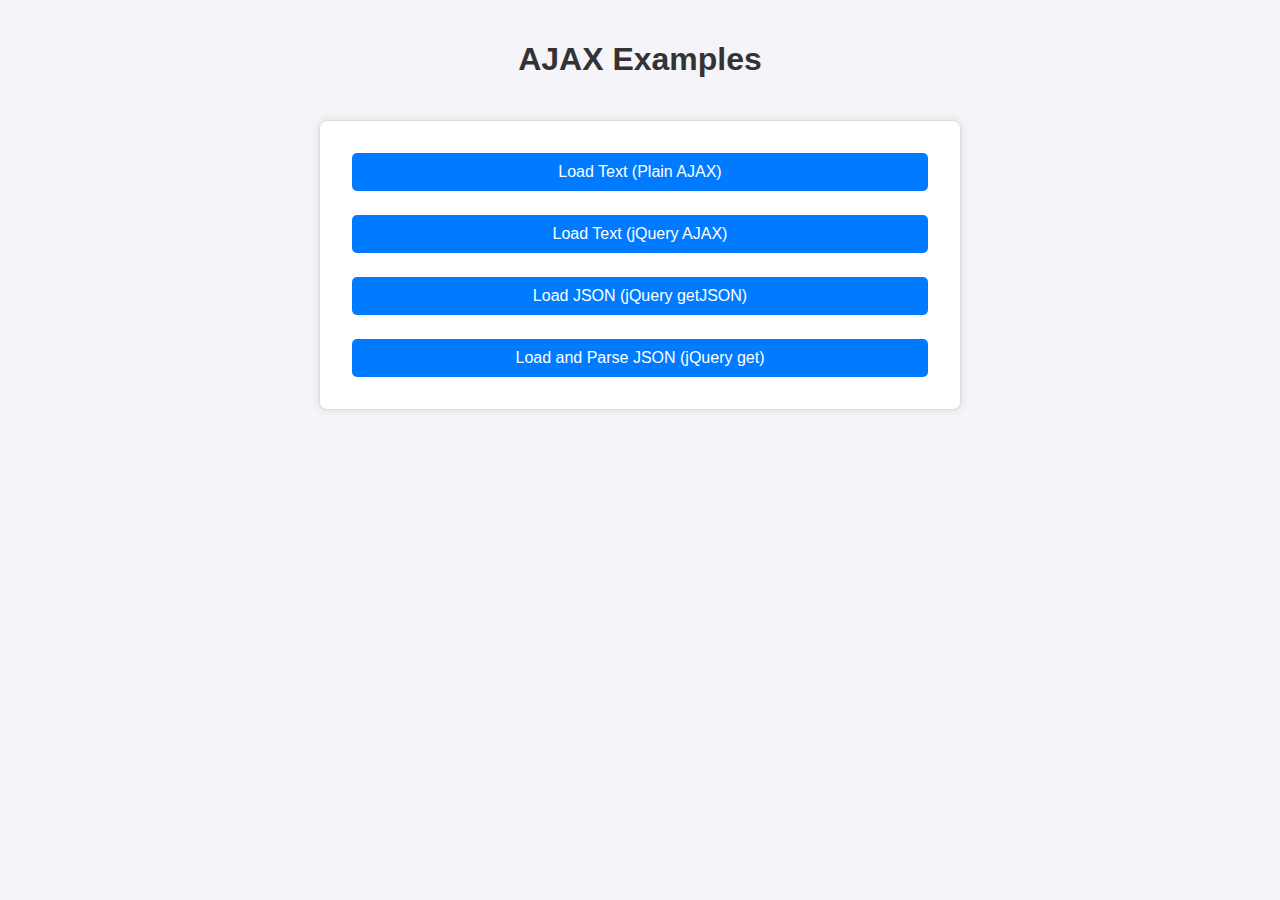
<file: pro10/index.html>
<!DOCTYPE html>
<html lang="en">

<head>
    <meta charset="UTF-8">
    <meta name="viewport" content="width=device-width, initial-scale=1.0">
    <title>AJAX Examples</title>
    <script src="https://ajax.googleapis.com/ajax/libs/jquery/3.6.0/jquery.min.js"></script>
    <style>
        body {
            font-family: Arial, sans-serif;
            margin: 0;
            padding: 0;
            background-color: #f4f4f9;
        }

        h1 {
            text-align: center;
            color: #333;
            padding: 20px 0;
        }

        #content {
            display: flex;
            flex-direction: column;
            max-width: 600px;
            margin: 20px auto;
            padding: 20px;
            border: 1px solid #ddd;
            border-radius: 8px;
            background-color: #fff;
            box-shadow: 0 0 10px rgba(0, 0, 0, 0.1);
        }

        button {
            display: inline-block;
            padding: 10px 15px;
            margin: 12px;
            border: none;
            border-radius: 5px;
            background-color: #007bff;
            color: #fff;
            font-size: 16px;
            cursor: pointer;
            transition: box-shadow 0.3s;
        }

        button:hover {
            box-shadow: 0 0 0 2px #fff, 0 0 0 4px #007bff;
        }

        #output {
            display: none;
            margin-top: 20px;
            padding: 10px;
            border-radius: 5px;
            white-space: pre-wrap;
            max-height: 300px;
            overflow-y: auto;
        }

        #output.plain-ajax {
            background-color: #f0f8ff;
            border: 1px solid #b0c4de;
        }

        #output.jquery-ajax {
            background-color: #f5fffa;
            border: 1px solid #98fb98;
        }

        #output.jquery-json {
            background-color: #fffaf0;
            border: 1px solid #ffd700;
        }

        #output.parse-json {
            background-color: #fff0f5;
            border: 1px solid #ff69b4;
        }
    </style>
</head>

<body>
    <h1>AJAX Examples</h1>
    <div id="content">
        <button id="plain-ajax-btn">Load Text (Plain AJAX)</button>
        <button id="jquery-ajax-btn">Load Text (jQuery AJAX)</button>
        <button id="jquery-json-btn">Load JSON (jQuery getJSON)</button>
        <button id="parse-json-btn">Load and Parse JSON (jQuery get)</button>
        <div id="output"></div>
    </div>

    <script>
        // Function to show the output div with a specific class for styling
        function showOutput(className) {
            const output = document.getElementById('output');
            output.className = className;
            output.style.display = 'block';
        }

        // Plain AJAX Example (XMLHttpRequest)
        document.getElementById('plain-ajax-btn').addEventListener('click', function () {
            var xhr = new XMLHttpRequest();
            xhr.open('GET', 'textfile.txt', true);  // Open a GET request to 'textfile.txt'
            xhr.onload = function () {
                if (xhr.status === 200) {  // Check if the request was successful
                    document.getElementById('output').innerText = xhr.responseText;  // Show the response text
                }
                showOutput('plain-ajax');  // Show the output area
            };
            xhr.send();  // Send the request to the server
        });

        // jQuery AJAX Example
        $('#jquery-ajax-btn').on('click', function () {
            $.ajax({
                url: 'textfile.txt',  // The file to load
                method: 'GET',  // The HTTP method (GET)
                success: function (data) {  // Function to handle the response
                    $('#output').text(data);  // Show the response text
                }
            }).always(function () {
                showOutput('jquery-ajax');  // Show the output area after request
            });
        });

        // jQuery getJSON Example
        $('#jquery-json-btn').on('click', function () {
            $.getJSON('data.json', function (data) {
                $('#output').text(JSON.stringify(data, null, 2));  // Show formatted JSON data
            }).always(function () {
                showOutput('jquery-json');  // Show the output area after request
            });
        });

        // jQuery get Example with Manual JSON Parsing
        $('#parse-json-btn').on('click', function () {
            $.get('data.json', function (data) {
                let jsonData = (typeof data === 'string') ? JSON.parse(data) : data;  // Parse JSON if it's a string
                $('#output').text(JSON.stringify(jsonData, null, 2));  // Show formatted JSON data
            }).always(function () {
                showOutput('parse-json');  // Show the output area after request
            });
        });
    </script>
</body>

</html>
</file>
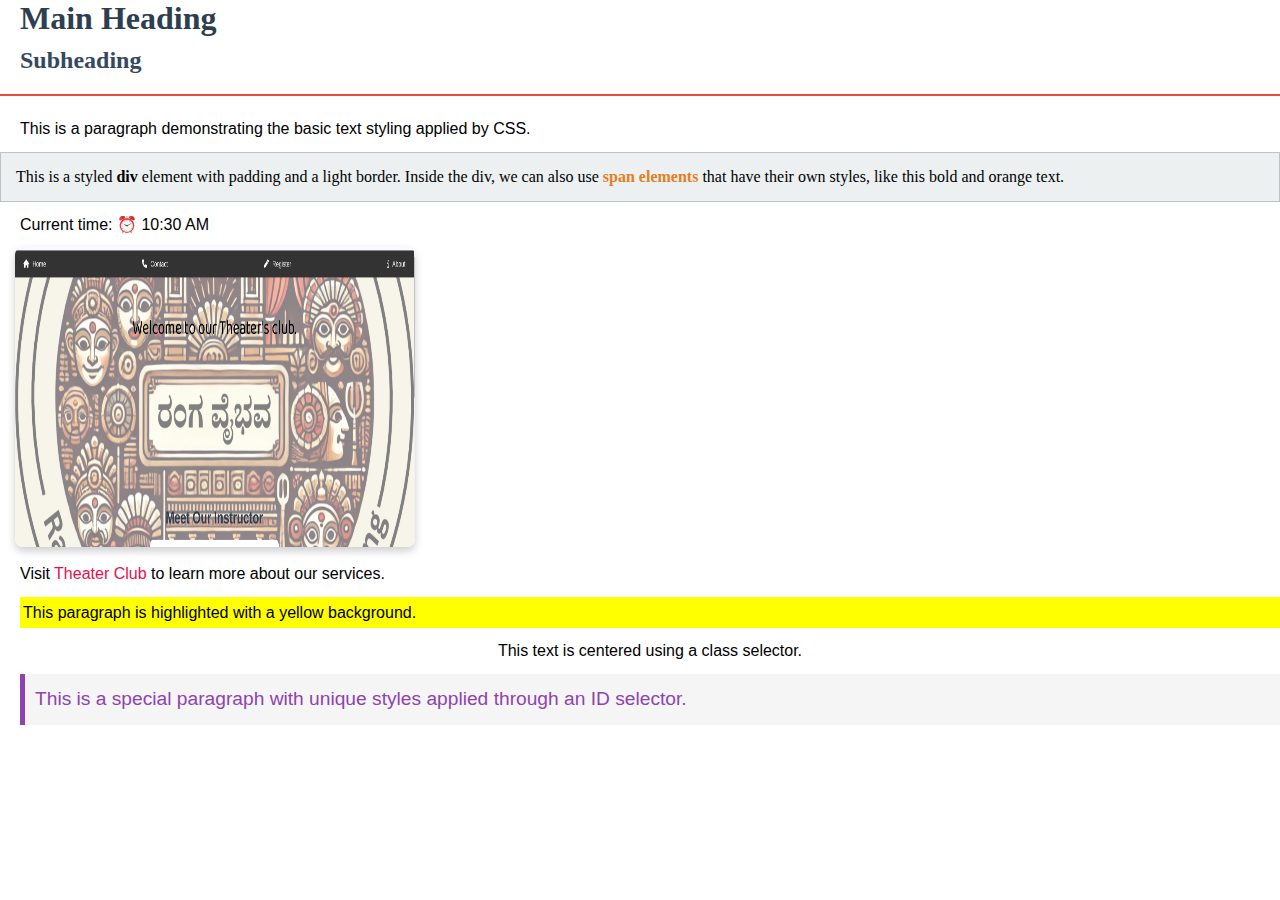
<file: pro3/index.html>
<!DOCTYPE html>

<head>
    <title>Styled HTML Page</title>
    <link rel="stylesheet" href="style.css">
</head>

<body>

    <h2>Main Heading</h2>
    <h3>Subheading</h3>
    <hr>
    <p>This is a paragraph demonstrating the basic text styling applied by CSS.</p>

    <div>
        This is a styled <strong>div</strong> element with padding and a light border. Inside the div, we can also use
        <span>span elements</span> that have their own styles, like this bold and orange text.
    </div>

    <p>Current time: <time>10:30 AM</time></p>

    <img src="img1.png" alt="Placeholder Image">

    <p>Visit <a href="https://theaterclubrrce.netlify.app/">Theater Club</a> to learn more about our services.</p>

    <p class="highlight">This paragraph is highlighted with a yellow background.</p>
    <p class="center">This text is centered using a class selector.</p>

    <p id="special-paragraph">This is a special paragraph with unique styles applied through an ID selector.</p>

</body>

</html>
</file>
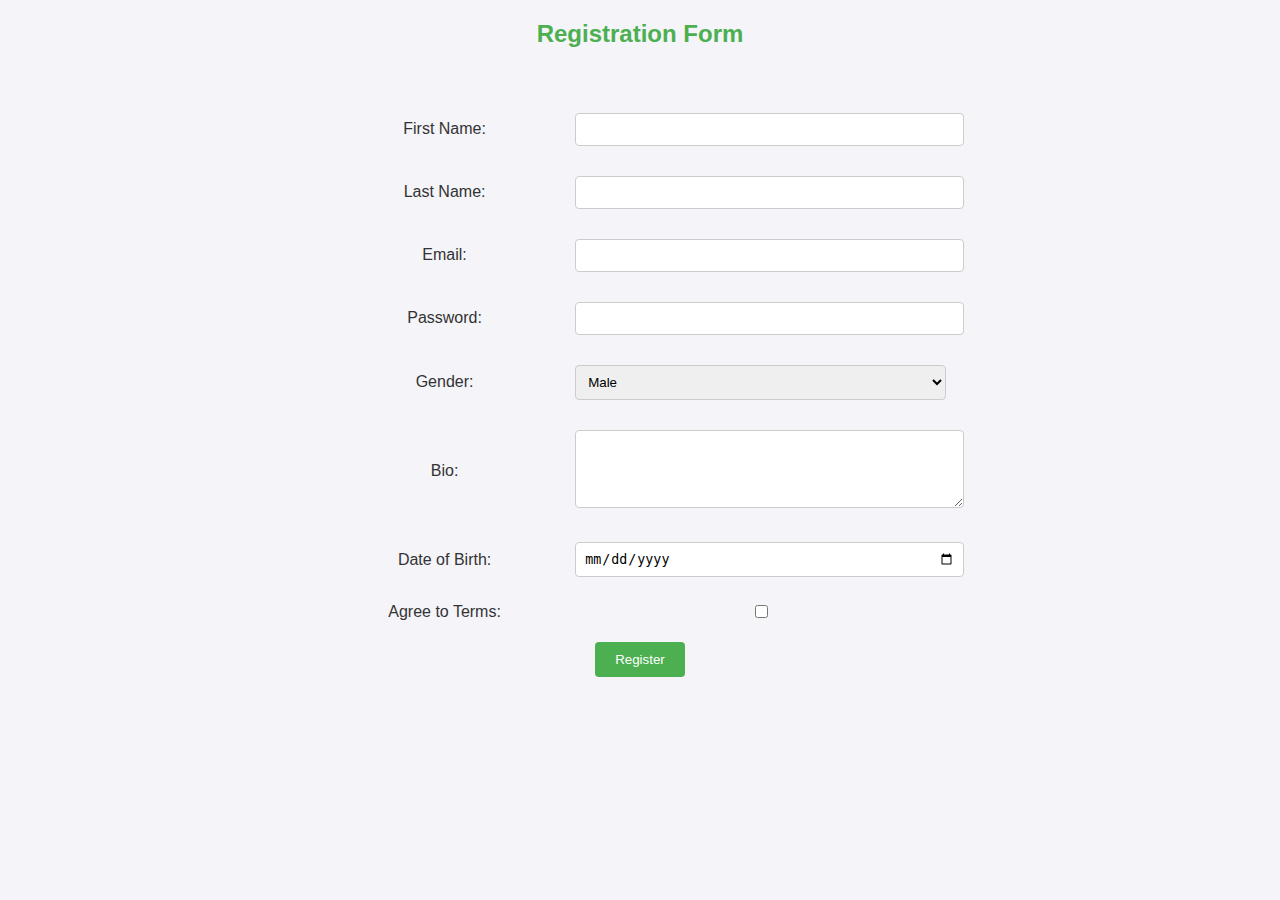
<file: pro4/index.html>
<!DOCTYPE html>
<html lang="en">
<head>
    <meta charset="UTF-8">
    <meta name="viewport" content="width=device-width, initial-scale=1.0">
    <title>Registration Form</title>
    <style>
        body {
            font-family: Arial, sans-serif;
            background-color: #f4f4f9;
            color: #333;
            text-align: center;
        }
        table {
            width: 50%;
            margin: 50px auto;
            border-collapse: collapse;
        }
        td {
            padding: 10px;
        }
        input[type="text"], input[type="email"], input[type="password"], select, textarea, input[type="date"] {
            width: 100%;
            padding: 8px;
            margin: 5px 0;
            border: 1px solid #ccc;
            border-radius: 4px;
        }
        input[type="submit"] {
            background-color: #4CAF50;
            color: white;
            padding: 10px 20px;
            border: none;
            border-radius: 4px;
            cursor: pointer;
        }
        input[type="submit"]:hover {
            background-color: #45a049;
        }
        h2 {
            color: #4CAF50;
        }
        .form-group {
            margin-bottom: 15px;
        }
        textarea {
            resize: vertical;
        }
    </style>
</head>
<body>
    <h2>Registration Form</h2>
    <form action="#" method="post">
        <table>
            <tr>
                <td><label for="fname">First Name:</label></td>
                <td><input type="text" id="fname" name="fname" required></td>
            </tr>
            <tr>
                <td><label for="lname">Last Name:</label></td>
                <td><input type="text" id="lname" name="lname" required></td>
            </tr>
            <tr>
                <td><label for="email">Email:</label></td>
                <td><input type="email" id="email" name="email" required></td>
            </tr>
            <tr>
                <td><label for="password">Password:</label></td>
                <td><input type="password" id="password" name="password" required></td>
            </tr>
            <tr>
                <td><label for="gender">Gender:</label></td>
                <td>
                    <select id="gender" name="gender">
                        <option value="male">Male</option>
                        <option value="female">Female</option>
                        <option value="other">Other</option>
                    </select>
                </td>
            </tr>
            <tr>
                <td><label for="bio">Bio:</label></td>
                <td><textarea id="bio" name="bio" rows="4"></textarea></td>
            </tr>
            <tr>
                <td><label for="dob">Date of Birth:</label></td>
                <td><input type="date" id="dob" name="dob"></td>
            </tr>
            <tr>
                <td><label for="terms">Agree to Terms:</label></td>
                <td><input type="checkbox" id="terms" name="terms" required></td>
            </tr>
            <tr>
                <td colspan="2"><input type="submit" value="Register"></td>
            </tr>
        </table>
    </form>
</body>
</html>
</file>
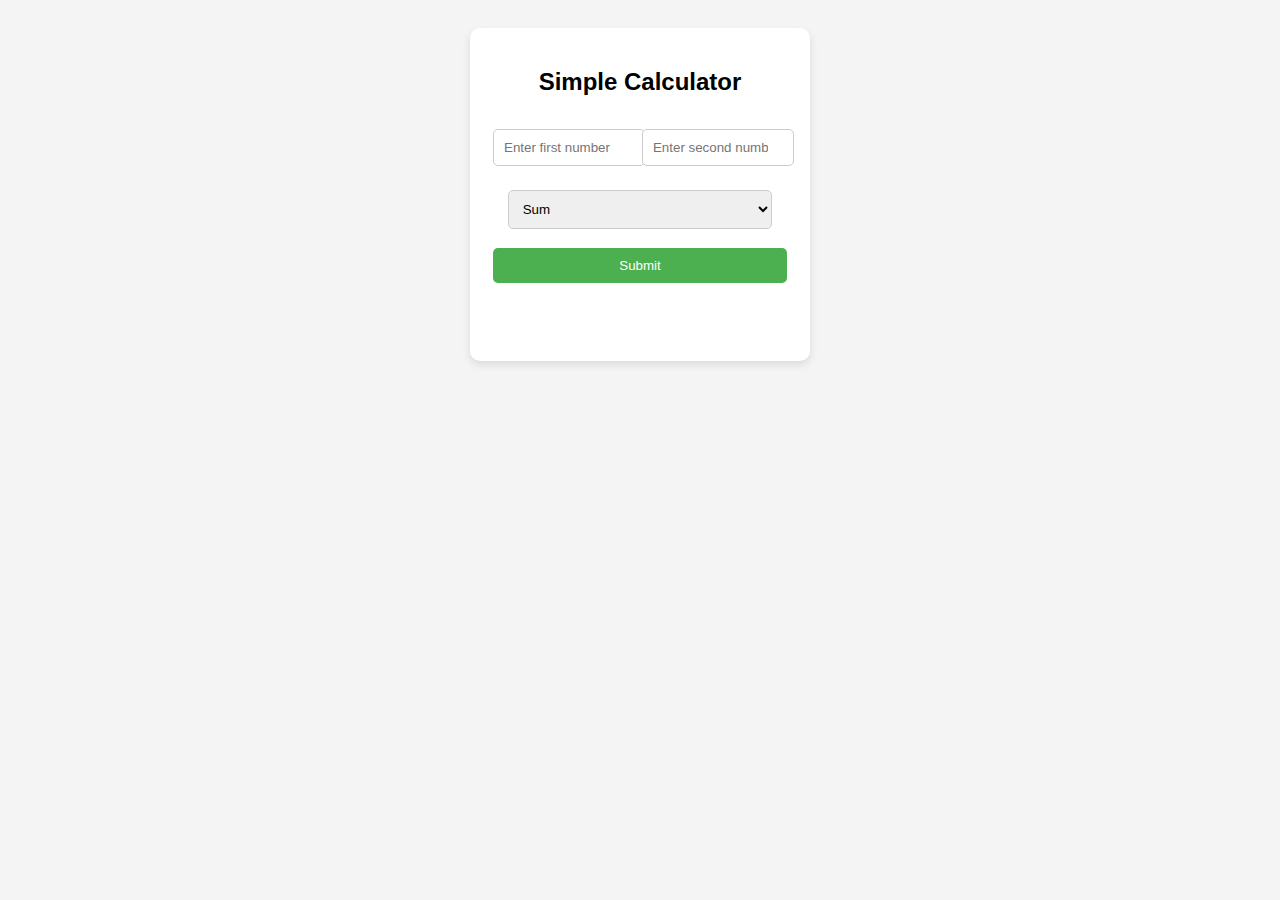
<file: pro6/index.html>
<!DOCTYPE html>
<html lang="en">
<head>
    <meta charset="UTF-8">
    <meta name="viewport" content="width=device-width, initial-scale=1.0">
    <title>Simple Calculator</title>
    <link rel="stylesheet" href="styles.css">
</head>
<body>
    <div class="calculator">
        <h2>Simple Calculator</h2>
        <table>
            <tr>
                <td><input type="number" id="num1" placeholder="Enter first number"></td>
                <td><input type="number" id="num2" placeholder="Enter second number"></td>
            </tr>
            <tr>
                <td colspan="2">
                    <select id="opp">
                        <option value="sum">Sum</option>
                        <option value="product">Product</option>
                        <option value="difference">Difference</option>
                        <option value="remainder">Remainder</option>
                        <option value="quotient">Quotient</option>
                        <option value="power">Power</option>
                        <option value="sqrt">Square Root</option>
                        <option value="square">Square</option>
                    </select>
                </td>
            </tr>
            <tr>
                <td colspan="2">
                    <button onclick="calculate()">Submit</button>
                </td>
            </tr>
        </table>
        <div id="result"></div>
    </div>

    <script src="script.js"></script>
</body>
</html>
</file>
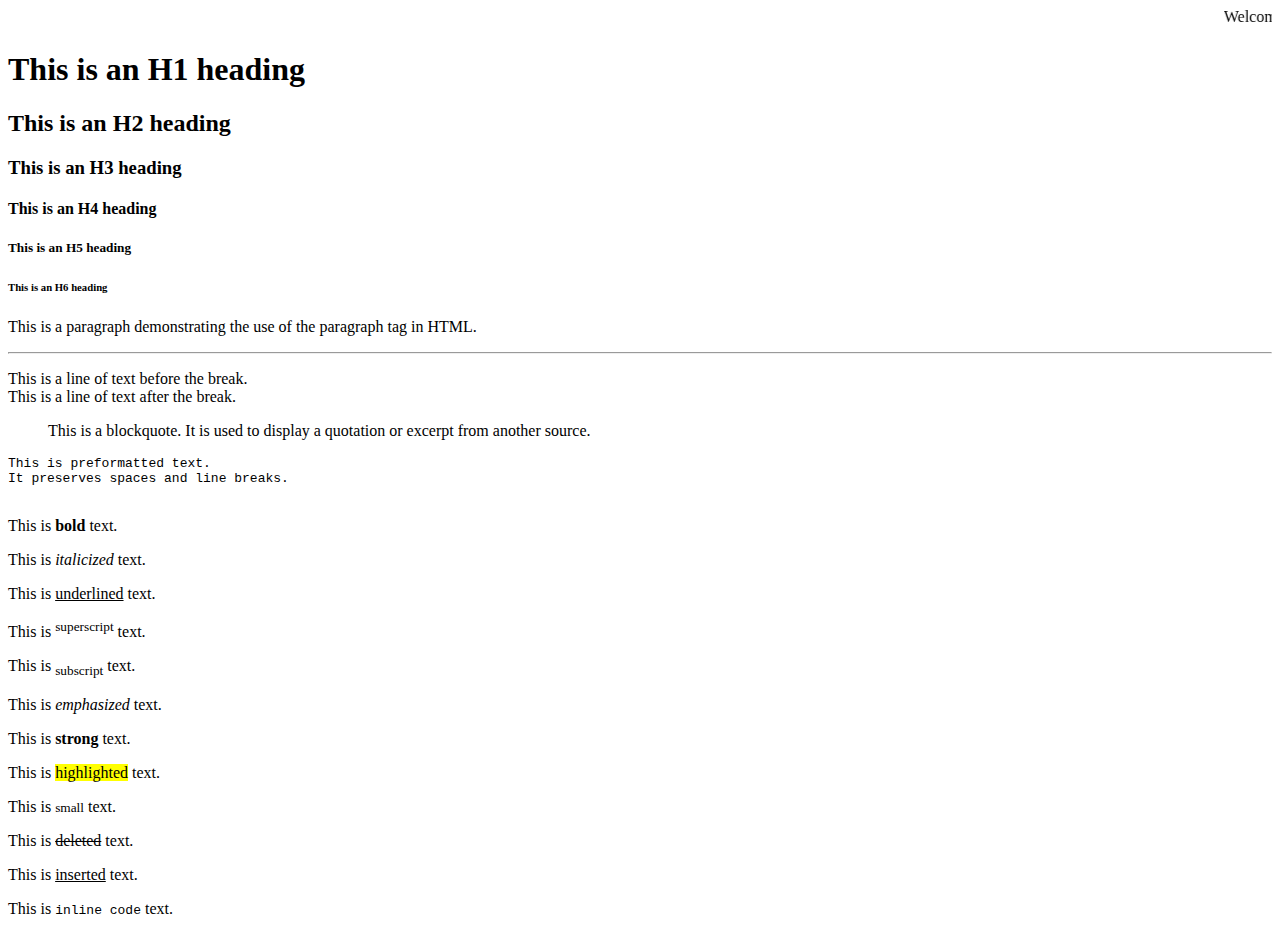
<file: pro1.html>
<!DOCTYPE html>

<head>
    <title>My First Web Page</title>
</head>

<body>
    <!-- Moving text -->
    <marquee>Welcome to RRCE</marquee>

    <!-- Different heading tags -->
    <h1>This is an H1 heading</h1>
    <h2>This is an H2 heading</h2>
    <h3>This is an H3 heading</h3>
    <h4>This is an H4 heading</h4>
    <h5>This is an H5 heading</h5>
    <h6>This is an H6 heading</h6>

    <!-- Paragraph -->
    <p>This is a paragraph demonstrating the use of the paragraph tag in HTML.</p>

    <!-- Horizontal line -->
    <hr>

    <!-- Line break -->
    <p>This is a line of text before the break.<br>This is a line of text after the break.</p>

    <!-- Block Quote -->
    <blockquote>
        This is a blockquote. It is used to display a quotation or excerpt from another source.
    </blockquote>

    <!-- Pre tag -->
    <pre>
This is preformatted text.
It preserves spaces and line breaks.
    </pre>

    <!-- Different Logical Style tags -->
    <p>This is <b>bold</b> text.</p>
    <p>This is <i>italicized</i> text.</p>
    <p>This is <u>underlined</u> text.</p>
    <p>This is <sup>superscript</sup> text.</p>
    <p>This is <sub>subscript</sub> text.</p>
    <p>This is <em>emphasized</em> text.</p>
    <p>This is <strong>strong</strong> text.</p>
    <p>This is <mark>highlighted</mark> text.</p>
    <p>This is <small>small</small> text.</p>
    <p>This is <del>deleted</del> text.</p>
    <p>This is <ins>inserted</ins> text.</p>
    <p>This is <code>inline code</code> text.</p>
</body>

</html>
</file>
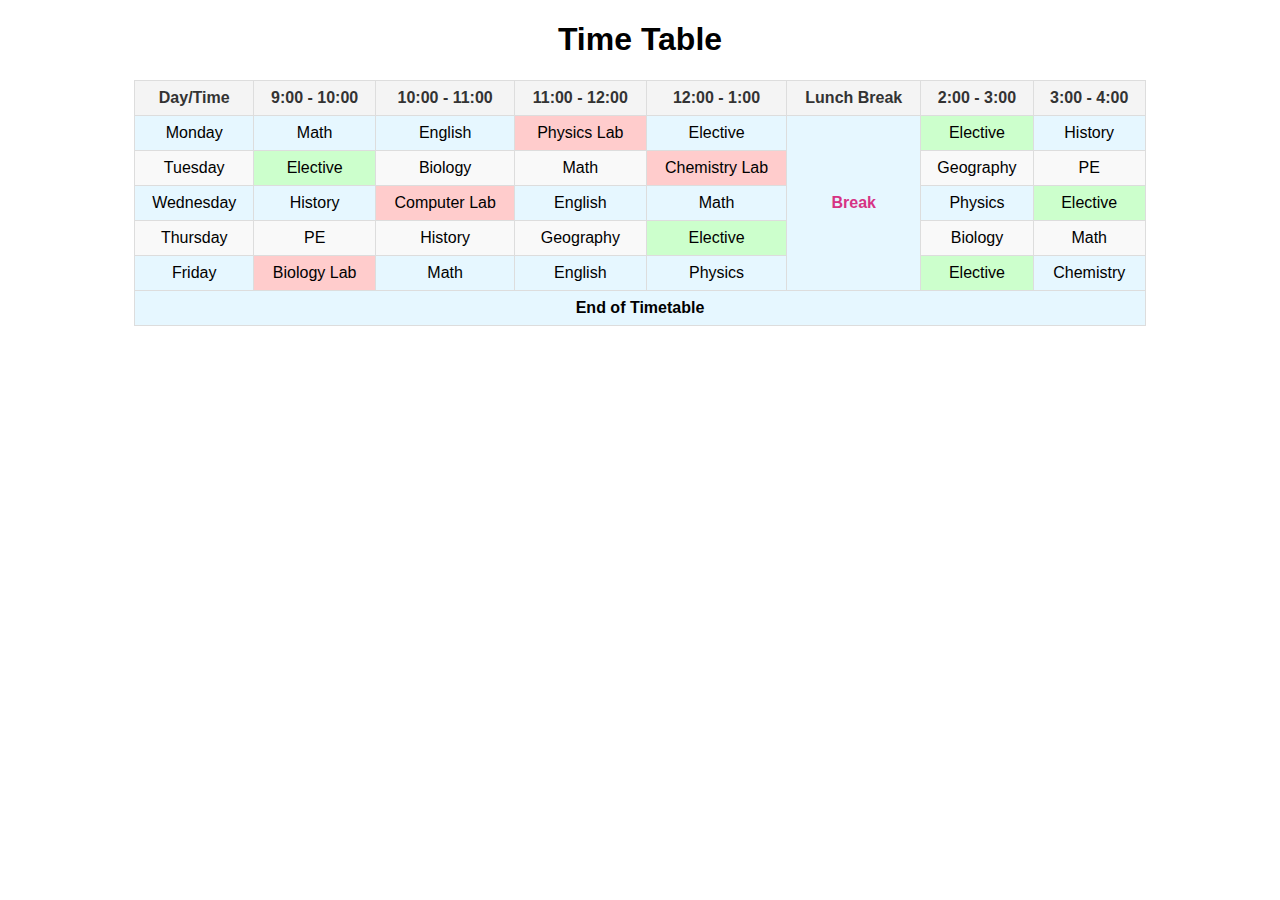
<file: pro2.html>
<!DOCTYPE html><head><title>Time Table</title>
    <style>
    body {
    font-family: Arial, sans-serif;
    }table {
    width: 80%;
    margin: 20px auto;
    border-collapse: collapse;
    }th,
    td {
    border: 1px solid #ddd;
    padding: 8px;
    text-align: center;
    }th {
    background-color: #f4f4f4;
    color: #333;
    }tr:nth-child(even) {
    background-color: #f9f9f9;
    }tr:nth-child(odd) {
    background-color: #e6f7ff;
    }.lab-hour {
    background-color: #ffcccc;
    }.elective-hour {
    background-color: #ccffcc;
    }.highlight {
    font-weight: bold;
    color: #d63384;
    }tfoot {
    background-color: #e0e0e0;
    font-weight: bold;
    }
    </style>
    </head><body><h1 style="text-align: center;">Time Table</h1><table>
    <thead>
    <tr>
    <th>Day/Time</th>
    <th>9:00 - 10:00</th>
    <th>10:00 - 11:00</th>
    <th>11:00 - 12:00</th>
    <th>12:00 - 1:00</th>
    <th>Lunch Break</th>
    <th>2:00 - 3:00</th>
    <th>3:00 - 4:00</th>
    </tr>
    </thead>
    <tbody>
    <tr>
    <td>Monday</td>
    <td>Math</td>
    <td>English</td>
    <td class="lab-hour">Physics Lab</td>
    <td>Elective</td>
    <td rowspan="5" class="highlight">Break</td>
    <td class="elective-hour">Elective</td>
    <td>History</td>
    </tr>
    <tr>
    <td>Tuesday</td>
    <td class="elective-hour">Elective</td>
    <td>Biology</td>
    <td>Math</td>
    <td class="lab-hour">Chemistry Lab</td>
    <td>Geography</td>
    <td>PE</td>
    </tr>
    <tr>
    <td>Wednesday</td>
    <td>History</td>
    <td class="lab-hour">Computer Lab</td>
    <td>English</td>
    <td>Math</td>
    <td>Physics</td>
    <td class="elective-hour">Elective</td>
    </tr>
    <tr>
    <td>Thursday</td>
    <td>PE</td>
    <td>History</td>
    <td>Geography</td>
    <td class="elective-hour">Elective</td>
    <td>Biology</td>
    <td>Math</td>
    </tr>
    <tr>
    <td>Friday</td>
    <td class="lab-hour">Biology Lab</td>
    <td>Math</td>
    <td>English</td>
    <td>Physics</td>
    <td class="elective-hour">Elective</td>
    <td>Chemistry</td>
    </tr>
    </tbody>
    <tfoot>
    <tr>
    <td colspan="8">End of Timetable</td>
    </tr>
    </tfoot>
    </table></body></html>
</file>
<file: pro3/style.css>
* {
    margin: 0;
    padding: 0;
    box-sizing: border-box;
}

h2 {
    color: #2c3e50;
    font-size: 2em;
    margin-bottom: 10px;
}

h3 {
    color: #34495e;
    font-size: 1.5em;
    margin-bottom: 8px;
}

hr {
    border: 0;
    height: 2px;
    background-color: #e74c3c;
    margin: 20px 0;
}

p {
    font-family: 'Arial', sans-serif;
    line-height: 1.6;
    margin: 10px 0;
}

div {
    padding: 15px;
    border: 1px solid #bdc3c7;
    background-color: #ecf0f1;
}

span {
    color: #e67e22;
    font-weight: bold;
}

time::before {
    content: '⏰ ';
    color: #16a085;
}

img {
    margin-left: 15px;
    height: 300px;
    width: 400px;
    border-radius: 8px;
    box-shadow: 0 4px 8px rgba(0, 0, 0, 0.2);
    max-width: 100%;
}

a {
    text-decoration: none;
    color: #ea0e4c;
}

a:hover {
    color: #6200ee;
    text-decoration: underline;
}

.highlight {
    background-color: yellow;
    padding: 3px;
}

.center {
    text-align: center;
}

#special-paragraph {
    font-size: 1.2em;
    color: #8e44ad;
    background-color: #f5f5f5;
    padding: 10px;
    border-left: 5px solid #8e44ad;
}

h2,
h3,
p {
    margin-left: 20px;
}
</file>
<file: pro6/styles.css>
body {
    font-family: Arial, sans-serif;
    text-align: center;
    background-color: #f4f4f4;
    padding: 20px;
}

.calculator {
    background-color: white;
    padding: 20px;
    border-radius: 10px;
    box-shadow: 0 4px 8px rgba(0, 0, 0, 0.1);
    width: 300px;
    margin: 0 auto;
}

input[type="number"], select {
    width: 90%;
    padding: 10px;
    margin: 10px 0;
    border: 1px solid #ccc;
    border-radius: 5px;
}

button {
    width: 100%;
    padding: 10px;
    margin: 5px 0;
    background-color: #4CAF50;
    color: white;
    border: none;
    border-radius: 5px;
    cursor: pointer;
}

button:hover {
    background-color: #45a049;
}

h2 {
    font-size: 1.5em;
}

#result {
    font-size: 1.2em;
    margin-top: 20px;
    font-weight: normal;
    height: 30px;
}
</file>
